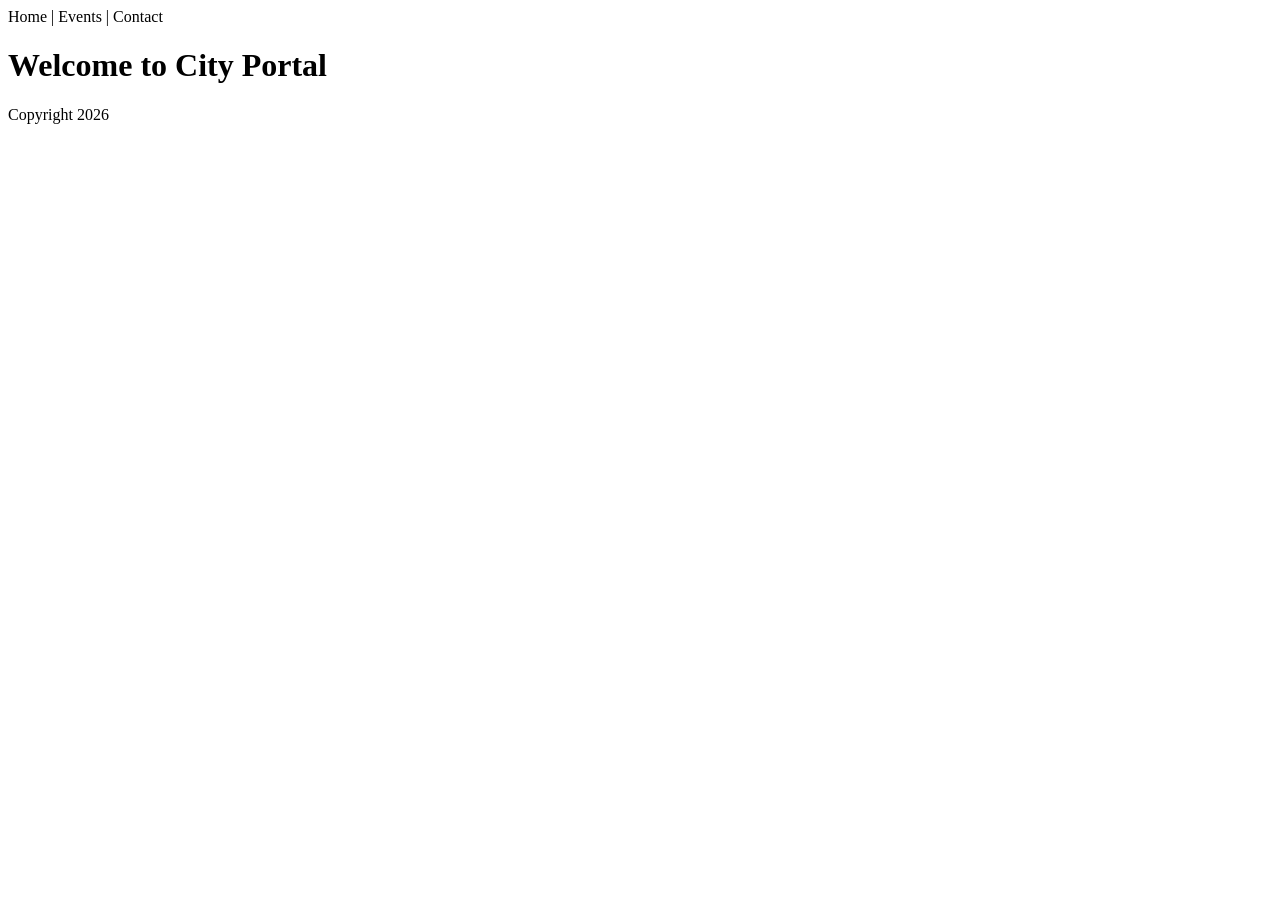
<file: HTML/Ex.1/index.html>
<!DOCTYPE html>
<html lang="en">
<head>
    <meta charset="UTF-8">
    <title>City Portal</title>
</head>
<body>

    <!-- Navigation -->
    <nav>
        Home | Events | Contact
    </nav>

    <!-- Main -->
    <main>
        <h1>Welcome to City Portal</h1>
    </main>

    <!-- Footer -->
    <footer>
        Copyright 2026
    </footer>

</body>
</html>
</file>
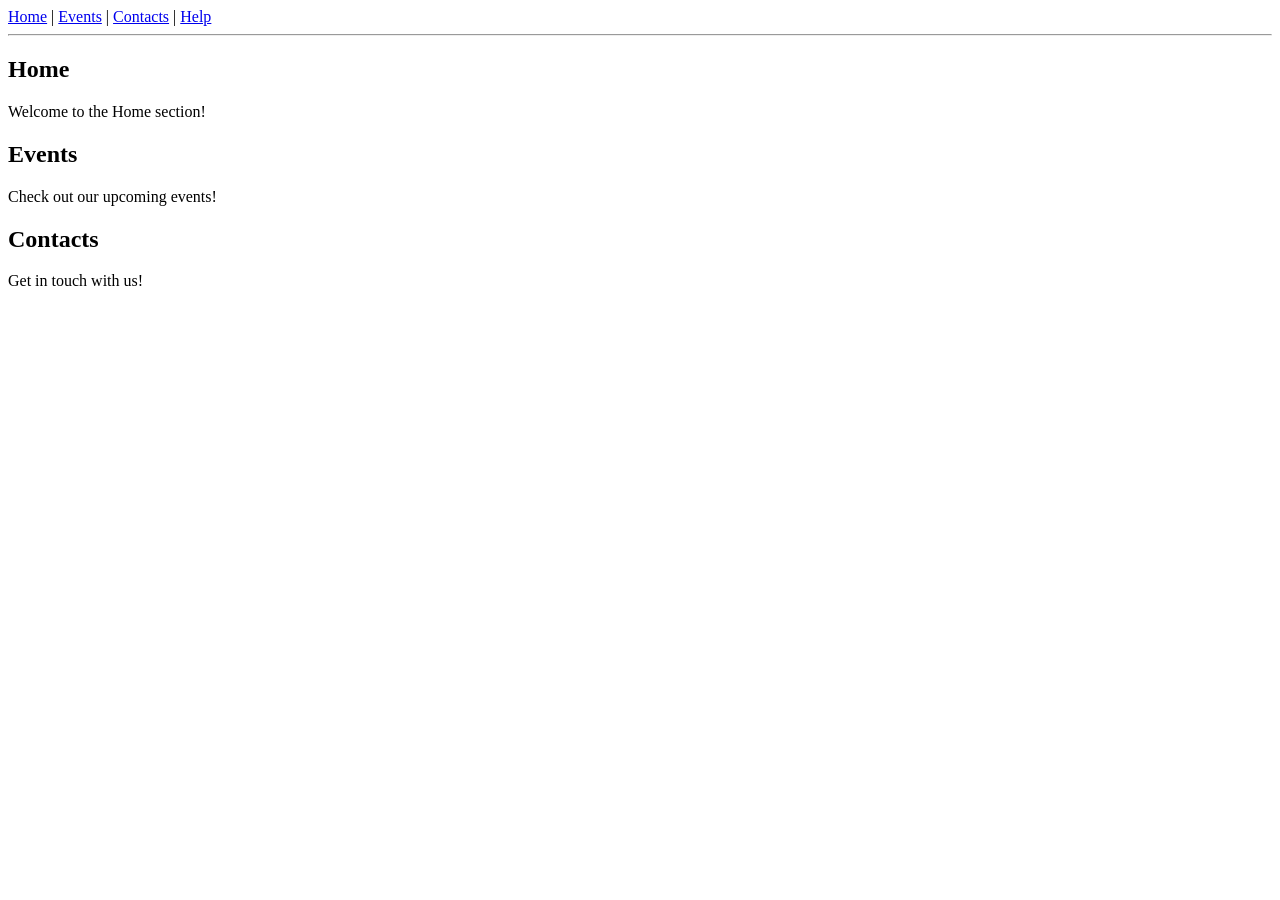
<file: HTML/Ex.2/index.html>
<!DOCTYPE html>
<html lang="en">
<head>
    <meta charset="UTF-8">
    <title>Navigation and Linking</title>
</head>
<body>
        <!-- Navigation and linking -->
    <nav>
        <a href ="#home">Home</a> |
        <a href="#events">Events</a> |
        <a href="#contacts">Contacts</a> |
        <a href="help.html" target="_blank">Help</a>
    </nav>
    <hr>
    <!-- Home Section -->
    <section id="home">
        <h1>Home</h1>
        <p>Welcome to the Home section!</p>
    </section>

    <!-- Events Section -->
    <section id="events">
        <h1>Events</h1>
        <p>Check out our upcoming events!</p>
    </section>

    <!-- Contacts Section -->
    <section id="contacts">
        <h1>Contacts</h1>
        <p>Get in touch with us!</p>
    </section>

</body>
</html>
</file>
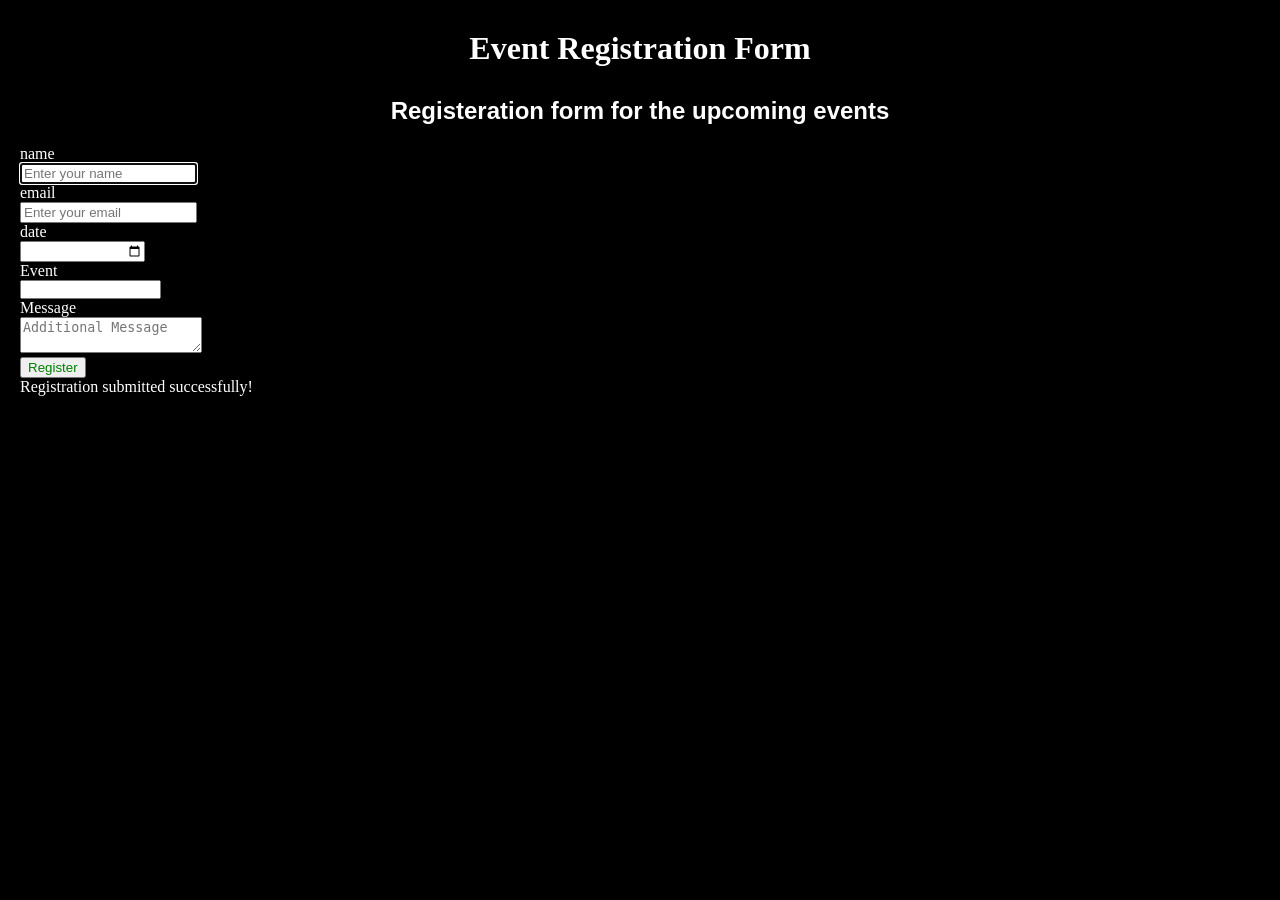
<file: HTML/Ex.3/index.html>
<!DOCTYPE html>
<html lang="en">

<head>
    <meta charset="UTF-8">
    <title>Event Registration Form</title>
      <link rel="stylesheet" href="style.css">
</head>

<body>
    <h1>Event Registration Form</h1>
    <h2>Registeration form for the upcoming events</h2>
    <form>
        <label>name</label><br>
        <input type="text" placeholder="Enter your name" required autofocus></input>
        <br>
        <label>email</label><br>
        <input type="email" placeholder="Enter your email" required></input>
        <br>
        <label>date</label><br>
        <input type="date" placeholder="Enter DOB" required></input>
        <br>
        <label>Event</label><br>
        <select>
            <option>
                Seminar
            </option>
            <option>
                Competition
            </option>
            <option>
                Community Meeting
            </option>
            <option>
                Workshop
            </option>
        </select>
        <br>
        <label>Message</label><br>
        <textarea placeholder="Additional Message"></textarea>
        <br>
        <button style="color:green;">Register</button>
    </form>
    <output>
        Registration submitted successfully!
    </output>

</body>

</html>
</file>
<file: HTML/Ex.3/style.css>
body {
  background-color:black;
  margin: 20px;
}
form{
  color:white;
}
h1{

  color:white;
  font-family:'Times New Roman', Times, serif;
  text-align: center;
  margin:30px;
}
h2{
    color:white;
    font-family:'sans-serif', Arial, Helvetica, sans-serif;
    text-align: center; 
    margin: 20px
}
p{
  color:white;
  font-family:'popins', sans-serif;
  text-align:center; 
}
label{
  color:white;

}
button{
  color:white;
}
input{
  color:white;
}
select{
  color:white;
}   
output{
  color:white;
}
</file>
